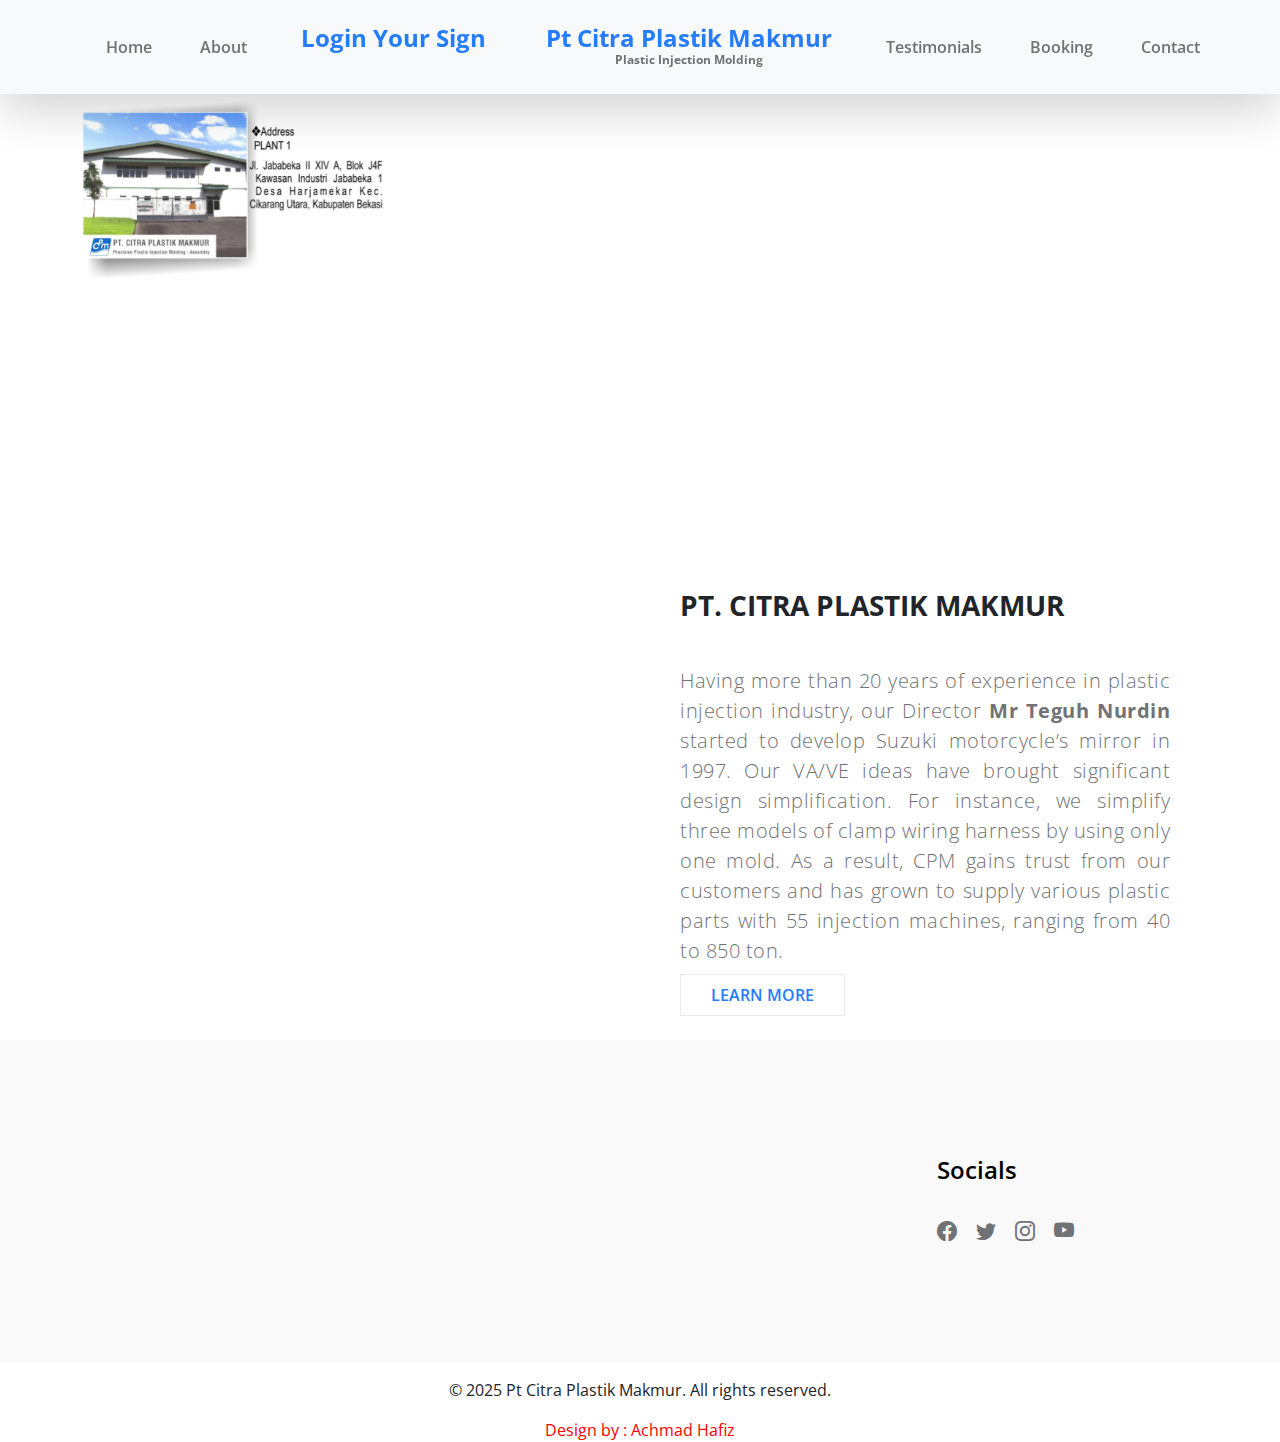
<file: index.html>
<!doctype html>
<html lang="en">
    <head>
        <meta charset="utf-8">
        <meta name="viewport" content="width=device-width, initial-scale=1">

        <meta name="description" content="">
        <meta name="author" content="">

        <title>Pt Citra Plastik Makmur</title>

        <!-- CSS FILES -->        
        <link rel="preconnect" href="https://fonts.googleapis.com">
        
        <link rel="preconnect" href="https://fonts.gstatic.com" crossorigin>
        
        <link href="https://fonts.googleapis.com/css2?family=Open+Sans:wght@300;400;600;700&display=swap" rel="stylesheet">

        <link href="css/bootstrap.min.css" rel="stylesheet">

        <link href="css/bootstrap-icons.css" rel="stylesheet">

        <link href="css/owl.carousel.min.css" rel="stylesheet">

        <link href="css/owl.theme.default.min.css" rel="stylesheet">

        <link href="css/templatemo-medic-care.css" rel="stylesheet">
<!--

TemplateMo 566 Medic Care

https://templatemo.com/tm-566-medic-care

-->
    </head>
    
    <body id="top">
    
        <main>

            <nav class="navbar navbar-expand-lg bg-light fixed-top shadow-lg">
                <div class="container">	
                    <a class="navbar-brand mx-auto d-lg-none" href="login.html">
                        Login Your Sign
                        <strong class="d-block">Digital Contract</strong>
                    </a>

                    <button class="navbar-toggler" type="button" data-bs-toggle="collapse" data-bs-target="#navbarNav" aria-controls="navbarNav" aria-expanded="false" aria-label="Toggle navigation">
                        <span class="navbar-toggler-icon"></span>
                    </button>

                    <div class="collapse navbar-collapse" id="navbarNav">
                        <ul class="navbar-nav mx-auto">
                            <li class="nav-item active">
                                <a class="nav-link" href="index.html">Home</a>
                            </li>

                            <li class="nav-item">
                                <a class="nav-link" href="404.html">About</a>
                            </li>

                            <li class="nav-item">
                                <a strong class="navbar-brand d-none d-lg-block" href="login.html">Login Your Sign</a>
                            </li>

                            <a class="navbar-brand d-none d-lg-block" href="404.html">
                                Pt Citra Plastik Makmur
                                <strong class="d-block">Plastic Injection Molding</strong>
                            </a>

                            <li class="nav-item">
                                <a class="nav-link" href="404.html">Testimonials</a>
                            </li>

                            <li class="nav-item">
                                <a class="nav-link" href="404.html">Booking</a>
                            </li>

                            <li class="nav-item">
                                <a class="nav-link" href="404.html">Contact</a>
                            </li>
                        </ul>
                    </div>

                </div>
            </nav>

            <section class="hero" id="hero">
                <div class="container">
                    <div class="row">

                        <div class="col-12">
                            <div id="myCarousel" class="carousel slide carousel-fade" data-bs-ride="carousel">
                                <div class="carousel-inner">
                                    <div class="carousel-item active">
                                        <img src="images/slider/portrait-successful-mid-adult-doctor-with-crossed-arms.jpg" class="img-fluid" alt="Deskripsi Gambar" width="300" height="200">
                                    </div>

                                    <div class="carousel-item">
                                        <img src="images/slider/young-asian-female-dentist-white-coat-posing-clinic-equipment.jpg" class="img-fluid" alt="Deskripsi Gambar" width="300" height="200">
                                    </div>

                                    <div class="carousel-item">
                                        <img src="images/slider/doctor-s-hand-holding-stethoscope-closeup.jpg" class="img-fluid" alt="Deskripsi Gambar" width="300" height="200">
                                    </div>
                                </div>
                            </div>

                            <div class="heroText d-flex flex-column justify-content-center">

                                <h1 class="mt-auto mb-1">
                                    PT. CITRA PLASTIK MAKMUR
                                    <div class="animated-info">
                                        <span class="animated-item">Agreement</span>
                                        <span class="animated-item">Employee</span>
                                        <span class="animated-item">Company</span>
                                    </div>
                                </h1>

                                <p class="mb-2" style="text-align: justify;">Having more than 20 years of experience in plastic injection industry, our Director <b>Mr Teguh Nurdin</b> started to develop Suzuki motorcycle’s mirror in 1997. Our VA/VE ideas have brought significant design simplification. For instance, we simplify three models of clamp wiring harness by using only one mold. As a result, CPM gains trust from our customers and has grown to supply various plastic parts with 55 injection machines, ranging from 40 to 850 ton.</p>

                                <div class="heroLinks d-flex flex-wrap align-items-center">
                                    <a class="custom-link me-4" href="#about" data-hover="Learn More">Learn More</a>
                                   
                                   
                                </div>
                            </div>
                        </div>

                    </div>
                </div>
            </section>
         
              

        </main>

        <footer class="site-footer section-padding" id="contact">
            <div class="container">
                <div class="row">                  
                    <div class="col-lg-3 col-md-6 col-12 ms-auto">
                        <h5 class="mb-lg-4 mb-3">Socials</h5>

                        <ul class="social-icon">
                            <li><a href="#" class="social-icon-link bi-facebook"></a></li>

                            <li><a href="#" class="social-icon-link bi-twitter"></a></li>

                            <li><a href="#" class="social-icon-link bi-instagram"></a></li>

                            <li><a href="#" class="social-icon-link bi-youtube"></a></li>
                        </ul>
                    </div>                 
                </div>
            </section>
        </footer>
        <footer>
 <p><center>&copy; 2025 Pt Citra Plastik Makmur. All rights reserved.</center></p>
 <a style="color: red;"><center>Design by : Achmad Hafiz</center></a>
</footer>
        <!-- JAVASCRIPT FILES -->
        <script src="js/jquery.min.js"></script>
        <script src="js/bootstrap.bundle.min.js"></script>
        <script src="js/owl.carousel.min.js"></script>
        <script src="js/scrollspy.min.js"></script>
        <script src="js/custom.js"></script>
<!--

TemplateMo 566 Medic Care

https://templatemo.com/tm-566-medic-care

-->
    </body>

</html>
</file>
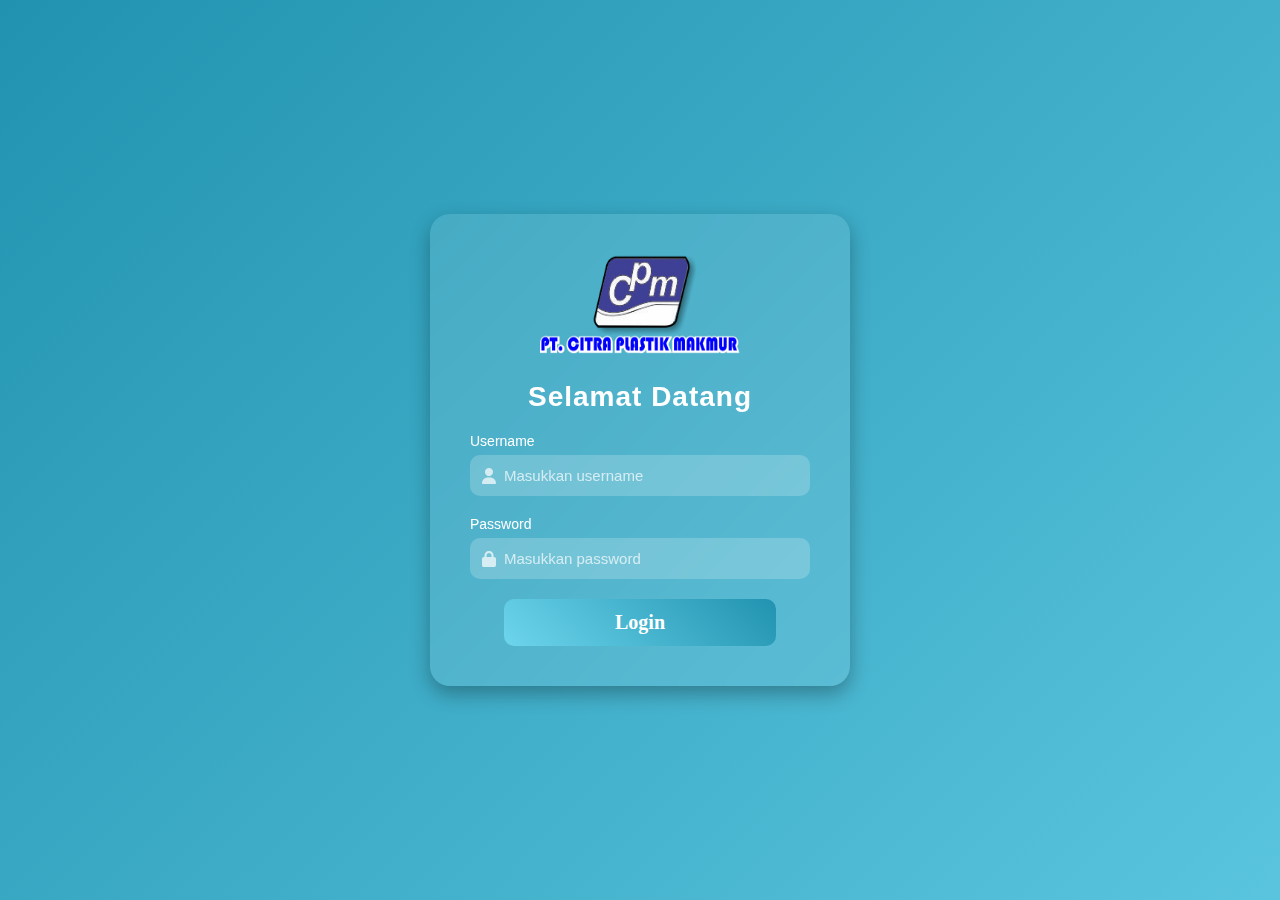
<file: login.html>
<!DOCTYPE html>
<html lang="id">
<head>
  <meta charset="UTF-8">
  <meta name="viewport" content="width=device-width, initial-scale=1.0">
  <title>Form Login</title>
  <link rel="stylesheet" href="https://cdnjs.cloudflare.com/ajax/libs/font-awesome/6.4.2/css/all.min.css">
  <style>
    body {
      margin: 0;
      height: 100vh;
      display: flex;
      justify-content: center;
      align-items: center;
      font-family: 'Segoe UI', Tahoma, Geneva, Verdana, sans-serif;
      background: linear-gradient(-45deg, #1e3c72, #2a5298, #6dd5ed, #2193b0);
      background-size: 400% 400%;
      animation: gradientBG 15s ease infinite;
    }

    @keyframes gradientBG {
      0% {background-position: 0% 50%;}
      50% {background-position: 100% 50%;}
      100% {background-position: 0% 50%;}
    }

    /* ====== Card Login ====== */
    .login-box {
      background: rgba(255, 255, 255, 0.1);
      backdrop-filter: blur(10px);
      padding: 40px;
      border-radius: 20px;
      box-shadow: 0 8px 20px rgba(0,0,0,0.3);
      width: 340px;
      text-align: center;
      color: white;
    }

    .login-box h2 {
      margin-bottom: 20px;
      font-size: 28px;
      font-weight: bold;
      letter-spacing: 1px;
    }

	   .input-field {
	  position: relative;
	  display: flex;
	  align-items: center;   /* ikon & teks selalu center vertikal */
	  background: rgba(255,255,255,0.2);
	  border-radius: 10px;
	  padding: 0 12px;
	}

	.input-field i {
	  color: rgba(255,255,255,0.7);
	  margin-right: 8px;     /* jarak ikon ke teks */
	  font-size: 16px;
	}

	.input-field input {
	  flex: 1;
	  padding: 12px 0;
	  border: none;
	  background: transparent;
	  outline: none;
	  color: white;
	  font-size: 15px;
	}

	.input-field input::placeholder {
	  color: rgba(255,255,255,0.7);
	}

	.input-group {
	  margin-bottom: 20px; /* jarak antar group */
	  text-align: left;
	}

	.input-group label {
	  display: block;
	  margin-bottom: 6px;  /* jarak label ke input */
	  font-size: 14px;
	  color: #fff;
	}

    .login-box button {
      width: 80%;
      padding: 12px;
      border: none;
      border-radius: 10px;
      background: linear-gradient(45deg, #6dd5ed, #2193b0);
      color: white;
      font-size: 16px;
      font-weight: bold;
      cursor: pointer;
      transition: 0.3s ease;
    }

    .login-box button:hover {
      transform: translateY(-2px);
      box-shadow: 0 5px 15px rgba(0,0,0,0.4);
    }

    .login-box p {
      margin-top: 15px;
      font-size: 14px;
    }

    .login-box a {
      color: #fff;
      text-decoration: underline;
    }
	
		.button {
	  position: relative;
	  padding: 8px 16px;
	  background: #009579;
	  border: none;
	  outline: none;
	  border-radius: 2px;
	  cursor: pointer;
	}

	.button:active {
	  background: #007a63;
	}

	.button__text {
	  font: bold 20px "Quicksand", san-serif;
	  color: #ffffff;
	  transition: all 0.2s;
	}

	.button--loading .button__text {
	  visibility: hidden;
	  opacity: 0;
	}

	.button--loading::after {
	  content: "";
	  position: absolute;
	  width: 16px;
	  height: 16px;
	  top: 0;
	  left: 0;
	  right: 0;
	  bottom: 0;
	  margin: auto;
	  border: 4px solid transparent;
	  border-top-color: #ffffff;
	  border-left-color: red;
	  border-bottom-color: orange;
	  border-right-color: blue;
	  border-radius: 50%;
	  animation: button-loading-spinner 1s ease infinite;
	}

	@keyframes button-loading-spinner {
	  from {
		transform: rotate(0turn);
	  }

	  to {
		transform: rotate(1turn);
	  }
	}
  </style>
</head>
<body>

  <div class="login-box">
    <img src="cpm4.png" width="200" height="100" shadow="100" alt="PT Citra Plastik Makmur"/>
	<h2>Selamat Datang</h2>
    <form>
      <div class="input-group">
        <label for="username">Username</label>
        <div class="input-field">
		<i class="fa-solid fa-user"></i>
        <input type="text" id="username" placeholder="Masukkan username" required>
      </div>
	  </div>
      <div class="input-group">
        <label for="password">Password</label>
        <div class="input-field">
		<i class="fa-solid fa-lock"></i>
        <input type="password" id="password" placeholder="Masukkan password" required>
      </div>
	  </div>
      <button type="submit" class="button" onclick="this.classList.toggle('button--loading')">
	  <span class="button__text">Login</span>
	  </button>
     </form>
  </div>
	<script src="scriptlogin.js"></script>
</body>
</html>
</file>
<file: css/templatemo-medic-care.css>
/*

TemplateMo 566 Medic Care

https://templatemo.com/tm-566-medic-care

*/

/*---------------------------------------
  CUSTOM PROPERTIES ( VARIABLES )             
-----------------------------------------*/
:root {
  --white-color:                  #FFFFFF;
  --primary-color:                #247cff;
  --section-bg-color:             #F9F9F9;
  --dark-color:                   #000000;
  --title-color:                  #565758;
  --p-color:                      #717275;
  --border-color:                 #eaeaea;

  --body-font-family:             'Open Sans', sans-serif;

  --h1-font-size:                 28px;
  --h2-font-size:                 46px;
  --h3-font-size:                 32px;
  --h4-font-size:                 28px;
  --h5-font-size:                 24px;
  --h6-font-size:                 22px;
  --p-font-size:                  20px;
  --menu-font-size:               16px;

  --font-weight-light:            300;
  --font-weight-normal:           400;
  --font-weight-semibold:         600;
  --font-weight-bold:             700;
}

body {
    background: var(--white-color);
    font-family: var(--body-font-family);    
    position: relative;
    padding-top: 100px;
}

/*---------------------------------------
  TYPOGRAPHY               
-----------------------------------------*/

h2,
h3,
h4,
h5,
h6 {
  color: var(--dark-color);
  line-height: inherit;
}

h1,
h2,
h3,
h4,
h5,
h6 {
  font-weight: var(--font-weight-semibold);
}

h1,
h2 {
  font-weight: var(--font-weight-bold);
}

h1 {
  font-size: var(--h1-font-size);
  line-height: normal;
}

h2 {
  font-size: var(--h2-font-size);
}

h3 {
  font-size: var(--h3-font-size);
}

h4 {
  font-size: var(--h4-font-size);
}

h5 {
  font-size: var(--h5-font-size);
}

h6 {
  font-size: var(--h6-font-size);
}

p {
  color: var(--p-color);
  font-size: var(--p-font-size);
  font-weight: var(--font-weight-light);
  letter-spacing: 0.5px;
}

a, 
button {
  touch-action: manipulation;
  transition: all 0.3s;
}

a {
  color: var(--p-color);
  text-decoration: none;
}

a:hover {
  color: var(--primary-color);
}

.section-padding {
  padding-top: 7rem;
  padding-bottom: 7rem;
}

/*---------------------------------------
  CUSTOM LINK               
-----------------------------------------*/
.custom-link {
  display: inline-block;
  text-decoration: none;
  border: 1px solid var(--border-color);
  color: var(--primary-color);
  pointer-events: auto;
  font-weight: var(--font-weight-semibold);
  line-height: 40px;
  position: relative;
  padding: 0 30px;
  box-sizing: border-box;
  margin: 0;
  -webkit-user-select: none;
     -moz-user-select: none;
      -ms-user-select: none;
          user-select: none;
  overflow: hidden;
  border-radius: 0;
  text-transform: uppercase;
}

.custom-link::before {
  content: attr(data-hover);
  background-color: var(--border-color);
  color: var(--primary-color);
  position: absolute;
  top: 100%;
  bottom: 0;
  left: 0;
  transition: all 300ms cubic-bezier(0.19, 1, 0.56, 1);
  right: 0;
  text-align: center;
}

.custom-link:hover::before {
  top: 0;
}

b,
strong {
  font-weight: var(--font-weight-bold);
}

/*---------------------------------------
  LIST GROUP               
-----------------------------------------*/
.list-group-item {
  background-color: transparent;
  color: var(--p-color);
  font-size: var(--p-font-size);
  padding: 1rem 0;
}

.list-group-item:first-child {
  padding-top: 0;
}

.list-group-item span {
  font-weight: var(--font-weight-semibold);
  margin-left: auto;
}

/*---------------------------------------
  ANIMATED TEXT              
-----------------------------------------*/
.animated {
  position: relative;
}

.animated-info {
  display: inline-block;
  vertical-align: top;
  min-width: 500px;
  position: relative;
}

.animated-item {
  color: var(--primary-color);
}

.animated-item {
  display: block;
  opacity: 0;
  overflow: hidden;
  position: absolute;
  top: 0;
  right: 0;
  left: 0;
  animation: BottomTotop 6s linear infinite 0s;
}

.animated-item:nth-child(2n+2) {
  animation-delay: 2s;
}

.animated-item:nth-child(3n+3) {
  animation-delay: 4s;
}

@keyframes BottomTotop {
  0% {
    opacity: 0;
  }
  5% {
    opacity: 0;
    transform: translateY(5px);
  }
  10% {
    opacity: 1;
    transform: translateY(0px);
  }
  25% {
    opacity: 1;
    transform: translateY(0px);
  }
  30% {
    opacity: 0;
    transform: translateY(5px);
  }
  80% {
    opacity: 0;
  }
  100% {
    opacity: 0;
  }
}

/*---------------------------------------
  HERO              
-----------------------------------------*/
.hero {  
  padding-top: 0rem;
}

.hero .container {
  position: relative;
  overflow: hidden;
  height: 580px;
}

.heroText {
  background: var(--white-color);
  position: absolute;
  z-index: 2;
  bottom: 0;
  right: 0;
  padding: 1.5rem 2.5rem;
  width: 50%;
}

.contact-phone {
  font-weight: var(--font-weight-semibold);
}

/*---------------------------------------
  FEATURED              
-----------------------------------------*/
.featured-circle {
  border-radius: 100%;
  width: 350px;
  height: 350px;
  margin: 0 auto;
  padding: 0 20px;
}

.featured-text {
  font-size: var(--h6-font-size);
  line-height: 2rem;
  font-weight: var(--font-weight-bold);
  text-align: center;
  margin-bottom: 0;
}

.featured-number {
  color: var(--primary-color);
  font-size: 8rem;
  margin: 0 10px;
}

/*---------------------------------------
  NAVIGATION              
-----------------------------------------*/
.navbar {
  padding-top: 20px;
  padding-bottom: 20px;
}

.navbar-brand {
  color: var(--primary-color);
  font-size: var(--h5-font-size);
  font-weight: var(--font-weight-bold);
  margin: 0 30px;
  padding: 0;
  text-align: center;
}

.navbar-brand strong {
  color: var(--p-color);
  font-size: 12px;
  position: relative;
  bottom: 5px;
}

.navbar-expand-lg .navbar-nav .nav-link {
  padding-right: 1.5rem;
  padding-left: 1.5rem;
}

.navbar-nav .nav-link {
  color: var(--p-color);
  font-weight: var(--font-weight-semibold);
  font-size: var(--menu-font-size);
  padding-top: 15px;
  padding-bottom: 15px;
}

.navbar-nav .nav-item.active .nav-link, 
.nav-link:focus, 
.nav-link:hover {
  color: var(--dark-color);
}

.nav-link:focus {
  color: var(--p-color);
}

.navbar-toggler {
  border: 0;
  padding: 0;
  cursor: pointer;
  margin: 0;
  width: 30px;
  height: 35px;
  outline: none;
}

.navbar-toggler:focus {
  outline: none;
  box-shadow: none;
}

.navbar-toggler[aria-expanded="true"] .navbar-toggler-icon {
  background: transparent;
}

.navbar-toggler[aria-expanded="true"] .navbar-toggler-icon:before,
.navbar-toggler[aria-expanded="true"] .navbar-toggler-icon:after {
  transition: top 300ms 50ms ease, -webkit-transform 300ms 350ms ease;
  transition: top 300ms 50ms ease, transform 300ms 350ms ease;
  transition: top 300ms 50ms ease, transform 300ms 350ms ease, -webkit-transform 300ms 350ms ease;
  top: 0;
}

.navbar-toggler[aria-expanded="true"] .navbar-toggler-icon:before {
  transform: rotate(45deg);
}

.navbar-toggler[aria-expanded="true"] .navbar-toggler-icon:after {
  transform: rotate(-45deg);
}

.navbar-toggler .navbar-toggler-icon {
  background: var(--dark-color);
  transition: background 10ms 300ms ease;
  display: block;
  width: 30px;
  height: 2px;
  position: relative;
}

.navbar-toggler .navbar-toggler-icon:before,
.navbar-toggler .navbar-toggler-icon:after {
  transition: top 300ms 350ms ease, -webkit-transform 300ms 50ms ease;
  transition: top 300ms 350ms ease, transform 300ms 50ms ease;
  transition: top 300ms 350ms ease, transform 300ms 50ms ease, -webkit-transform 300ms 50ms ease;
  position: absolute;
  right: 0;
  left: 0;
  background: var(--dark-color);
  width: 30px;
  height: 2px;
  content: '';
}

.navbar-toggler .navbar-toggler-icon:before {
  top: -8px;
}

.navbar-toggler .navbar-toggler-icon:after {
  top: 8px;
}

/*---------------------------------------
  TIMELINE               
-----------------------------------------*/
.timeline,
.timeline-nodes {
  position: relative;
}

.timeline-nodes:nth-child(even) {
  flex-direction: row-reverse;
}

.timeline h3, 
.timeline p {
  padding: 10px 30px;
} 

.timeline h3 {
  background: var(--dark-color);
}

.timeline::before {
  content: "";
  display: block;
  position: absolute;
  top: 37px;
  left: 50%;
  width: 0;
  border-left: 1px solid var(--border-color);
  height: 85%;
  z-index: 1;
  transform: translateX(-50%);
}

.timeline-content {
  position: relative;
  border-radius: 0 0 0.25rem 0.25rem;
  padding: 0;
}

.timeline-nodes:nth-child(odd) h3,
.timeline-nodes:nth-child(odd) p {
  text-align: right;
}

.timeline-nodes:nth-child(odd) .timeline-date {
  text-align: left;
}
 
.timeline-nodes:nth-child(even) .timeline-date {
  text-align: right;
}

.timeline-nodes:nth-child(odd) h3::after {
  content: "";
  position: absolute;
  top: 50%;
  left: 100%;
  transform: translate(0, -50%);
  width: 0;
  border-left: 10px solid var(--dark-color);
  border-top: 10px solid transparent;
  border-bottom: 10px solid transparent;
}

.timeline-nodes h3 {
  position: relative;
  border-radius: 0.25rem 0.25rem 0 0;
}

.timeline-nodes:nth-child(even) h3::after {
  content: "";
  position: absolute;
  top: 50%;
  right: 100%;
  transform: translate(0, -50%);
  width: 0;
  border-right: 10px solid var(--dark-color);
  border-top: 10px solid transparent;
  border-bottom: 10px solid transparent;
}

.timeline-icons {
  position: relative;
  z-index: 100;
}

.timeline-icons::before {
  content: "";
  width: 80px;
  height: 80px;
  border-radius: 50%;
  display: block;
  position: absolute;
  top: 0;
  left: 50%;
  transform: translate(-50%,0);
  background: var(--white-color);
  box-shadow: 0 1rem 3rem rgba(0,0,0,.175);
  z-index: 1;
}

.timeline-icon {
  position: relative;
  z-index: 100;
  font-size: var(--h3-font-size);
  color: var(--primary-color);
  display: block;
  text-align: center;
  line-height: 80px;
}

@media (max-width: 767px) {
  .timeline-nodes:nth-child(odd) h3,
  .timeline-nodes:nth-child(odd) p {
    text-align: left;
  }

  .timeline-nodes:nth-child(even) {
    flex-direction: row;
  }

  .timeline::before {
    content: "";
    display: block;
    position: absolute;
    top: 60px;
    left: 33px;
    width: 0;
    height: 90%;
    z-index: 1;
    transform: translateX(-50%);
  }

  .timeline-icons {
    position: absolute;
    left: 0%;
    top: 60px;
  }

  .timeline-nodes:nth-child(odd) h3::after {
    left: auto;
    right: 100%;
    border-left: 0;
    border-right: 10px solid var(--dark-color);
    border-top: 10px solid transparent;
    border-bottom: 10px solid transparent;
  }

  .timeline-nodes:nth-child(even) h3::after {
    right: 100%;
    width: 0;
    border-right: 10px solid var(--dark-color);
    border-top: 10px solid transparent;
    border-bottom: 10px solid transparent;
  }

  .timeline-nodes:nth-child(even) .timeline-date {
    text-align: left;
  }

  .timeline-icons::before {
    width: 75px;
    height: 75px;
  }

  .timeline-icon {
    line-height: 75px;
  }
}

@media (max-width: 575px) {
  .timeline::before {
    content: "";
    display: block;
    top: 60px;
    left: 57px;
    height: 87%;
  }

  .timeline-icons {
    position: absolute;
    left: -10px;
  }

  .timeline-icons::before {
    width: 70px;
    height: 70px;
  }

  .timeline-icon {
    line-height: 70px;
  }
}

/*---------------------------------------
  REVIEWS               
-----------------------------------------*/
.reviews-thumb {
  margin-bottom: 0;
  padding: 32px;
}

.reviews-text {
  margin-top: 10px;
  margin-bottom: 25px;
}

.reviews-image {
  border-radius: 100px;
  width: 70px !important;
  height: 70px !important;
}

.reviews-carousel .owl-item {
  opacity: 0.45;
}

.reviews-carousel .owl-item.active.center {
  opacity: 1;
}

.reviews-carousel .owl-item.active.center .reviews-thumb {
  background: var(--dark-color);
}

.reviews-carousel .owl-item.active.center .reviews-thumb,
.reviews-carousel .owl-item.active.center .reviews-text {
  color: var(--white-color);
}

.reviews-carousel .owl-nav {
  display: flex;
  justify-content: space-between;
  margin: auto;
  text-align: center;
  position: absolute;
  top: 50%;
  left: 50%;
  transform: translate(-50%, -50%);
}

.reviews-carousel .owl-nav span {
  width: 35px;
  height: 35px;
  line-height: 35px;
  display: block;
}

.reviews-carousel .owl-nav .owl-prev {
  position: relative;
  left: -80px;
}

.reviews-carousel .owl-nav .owl-next {
  position: relative;
  right: -80px;
}

.reviews-carousel .owl-prev span,
.reviews-carousel .owl-next span {
  color: transparent;
}

.reviews-carousel .owl-prev span::before,
.reviews-carousel .owl-next span::before {
  font-family: bootstrap-icons;
  display: block;
  font-size: var(--h3-font-size);
  color: var(--p-color);
  width: 35px;
  height: 35px;
}

.reviews-carousel .owl-prev span::before {
  content: "\f12f";
}

.reviews-carousel .owl-next span::before {
  content: "\f138";
}

/*---------------------------------------
  BOOKING FORM            
-----------------------------------------*/

.booking-form .form-control {
  background: transparent;
  border-radius: 0;
  border: 0;
  border-bottom: 1px solid var(--border-color);
  color: #6c757d;
  font-weight: var(--font-weight-normal);
  padding-top: 12px;
  padding-bottom: 12px;
  margin-top: 15px;
  transition: all 0.3s;
}

.booking-form #submit-button {
  background: var(--dark-color);
  border-bottom: 0;
  font-weight: var(--font-weight-semibold);
  color: var(--white-color);
  text-transform: uppercase;
  margin-top: 35px;
}

.booking-form #submit-button:hover {
  background: var(--primary-color);
}

/*---------------------------------------
  FOOTER              
-----------------------------------------*/
.site-footer {
  background: var(--section-bg-color);
}

.copyright-text {
  font-size: var(--menu-font-size);
}

/*---------------------------------------
  SOCIAL ICON               
-----------------------------------------*/
.social-icon {
  margin: 0;
  padding: 0;
}

.social-icon li {
  list-style: none;
  display: inline-block;
  vertical-align: top;
  transition: all 0.3s;
}

.social-icon:hover li:not(:hover) {
  opacity: 0.65;
}

.social-icon-link {
  font-size: var(--p-font-size);
  display: inline-block;
  vertical-align: top;
  margin-top: 4px;
  margin-bottom: 4px;
  margin-right: 15px;
}

.social-icon-link:hover {
  color: var(--primary-color);
}

/*---------------------------------------
  RESPONSIVE STYLES               
-----------------------------------------*/
@media screen and (min-width: 500px) {
  .hero .container {
    height: 940px;
  }
}

@media screen and (max-width: 991px) {
  body {
    padding-top: 74px;
  }

  h1 {
    font-size: 38px;
  }

  h2 {
    font-size: 32px;
  }

  h3 {
    font-size: 26px;
  }

  h4 {
    font-size: 24px;
  }

  h5 {
    font-size: 20px;
  }

  h6 {
    font-size: 18px;
  }

  .section-padding {
    padding-top: 5rem;
    padding-bottom: 5rem;
  }

  .navbar {
    padding-top: 10px;
    padding-bottom: 10px;
  }

  .navbar-nav .nav-link {
    padding-top: 5px;
    padding-bottom: 10px;
  }

  .hero .container {
    height: inherit;
  }

  .heroText {
    position: relative;
    bottom: 100px;
    left: 0;
    width: auto;
    margin-bottom: -100px;
    padding: 2rem;
  }

  .featured-circle {
    width: 320px;
    height: 320px;
  }
}

@media screen and (max-width: 767px) {
  .heroText {
    padding: 1.5rem;
  }

  .animated-info {
    min-width: 125px;
  }

  .featured-circle {
    margin-top: 20px;
  }

  .reviews-carousel .owl-nav {
    position: relative;
    width: auto !important;
    transform: inherit;
    top: 0;
    bottom: 0;
    left: 0;
    max-width: 100px;
    margin: 20px auto;
  }

  .reviews-carousel .owl-nav .owl-prev,
  .reviews-carousel .owl-nav .owl-next {
    right: 0;
    left: 0;
  }
}

@media screen and (max-width: 480px) {
  .heroText {
    padding: 1rem;
  }

  .heroLinks .custom-link {
    font-size: 12px;
    line-height: 30px;
    margin-right: 12px !important;
    padding: 0 25px;
  }

  .contact-phone {
    font-size: 12px;
  }
}

@media screen and (max-width: 360px) {
  .featured-number {
    font-size: 5rem;
  }

  .featured-circle {
    width: 235px;
    height: 235px;
  }

  .reviews-image {
    width: 55px !important;
    height: 55px !important;
  }

  .reviews-thumb figcaption {
    font-size: var(--menu-font-size);
  }

  .timeline::before {
    left: 42px;
  }

}
</file>
